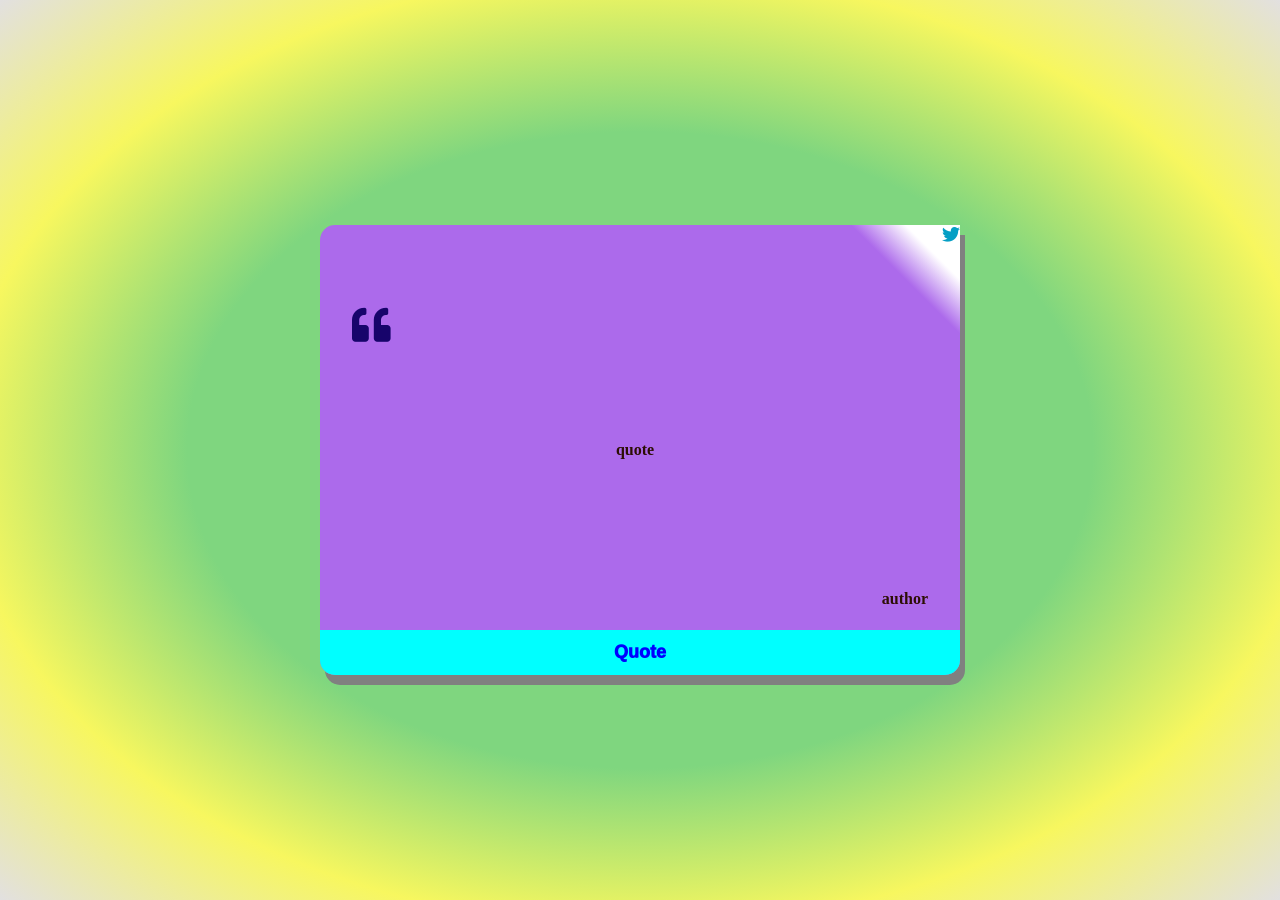
<file: index.html>
<!-- Main file -->
<!-- Short project using HTML,CSS,JS -->
<!-- Fetching Api data of Quotes and displaying randomly and sharing in tweet feed directly  -->
<!DOCTYPE html>
<html lang="en">
<head>
    <meta charset="UTF-8">
    <meta http-equiv="X-UA-Compatible" content="IE=edge">
    <meta name="viewport" content="width=device-width, initial-scale=1.0">
    <link rel="stylesheet" href="https://cdnjs.cloudflare.com/ajax/libs/font-awesome/5.15.0/css/all.min.css"
        integrity="sha512-BnbUDfEUfV0Slx6TunuB042k9tuKe3xrD6q4mg5Ed72LTgzDIcLPxg6yI2gcMFRyomt+yJJxE+zJwNmxki6/RA=="
        crossorigin="anonymous" referrerpolicy="no-referrer" />
    <title>Quotes</title>

   <link rel="stylesheet" href="./index.css"> <!-- CSS style file -->

</head>

<body>

    <!-- //// Html part  -->
   <div class="container">
       <div class="tweet">
        <!-- <img id="tweeti" src="twitter-brands.svg" alt="tweet" title="let's tweet" onclick="tweetme()"> -->
       <i class="fab fa-twitter" id="tweeti" alt="tweet" title="let's tweet" onclick="tweetme()"></i>
        <i class="fa fa-solid fa-quote-left" style="position:absolute;top: 18%;left: 5%; color: rgb(23, 4, 107); font-size: 3vw;"></i>
    </div>
       <div id="quote" >quote </div>
       <div id="authr" title="Author">author</div>
       <button id="reload" title="Change quote" onclick="getquotes()">Quote </button>
   </div>    
<!-- ///////////////////////// -->

   <script src="./index.js" >  // Importing Script file
   </script>
   
</body>
</html>
</file>
<file: index.css>
*{
    margin: 0;
    padding: 0;
}
body{
    margin: 0;
    padding: 0;
    width: 100vw;
    height:100vh;
    background-image: radial-gradient(rgb(127, 214, 127) 50%,rgb(247, 247, 95) ,rgb(226, 224, 224));
}


.container {
     
     position: absolute;
     top: 50%;
     left: 50%;
     transform: translate(-50%, -50%);
     width: 50vw;
     min-height: 50vh;
     height: auto;
     /* border: 1px solid red; */
     box-shadow: 5px 10px 0 0 grey;

     background-image: linear-gradient(225deg,white 5%,rgb(172, 106, 235) 10%);
     border-radius: 15px 0 15px 15px;
     font-weight: 800;
     color: rgb(44, 14, 4);
     overflow: hidden;
 }

 #reload {
     position: absolute;
     margin: 0;
     bottom: 0;
     width: 100%;
     height: 10%;
     min-height: 20px;
     background-color: aqua;
     color: blue;
     font-weight: 1000;
     border: none;
     cursor: pointer;
     font-size: large;
 }

 #reload:hover {
     background-color: rgb(6, 158, 158);
     color: white;
     font-size: x-large;
 }

 #quote {
     display: flex;
     padding-right: 10px;
     position: absolute;
     top: 25%;
     left: 50%;
     transform: translate(-50%);
     width: 90%;
     height: 50%;
     /* border: 1px solid green; */
     text-align: center;
     justify-content: center;
     align-items: center;
     text-overflow: ellipsis;

 }

 #authr {
     position: absolute;
     bottom: 15%;
     right: 5%;
 }

 #tweeti {
     /* width: 5%;
     min-width: 20px; */
     right: 0;
     position: absolute;
     color: rgb(5, 159, 197);
     animation: tweetRot 1s 1;
     cursor: pointer;
     font-size: large;
 }

 @keyframes tweetRot {
     from {
         transform: rotateZ(0deg);
     }

     to {
         transform: rotateZ(360deg);
     }
 }

 @media screen and (max-width: 400px) {
     .container {
         width: 96vw;

         height: 100%;

     }

 }
</file>
